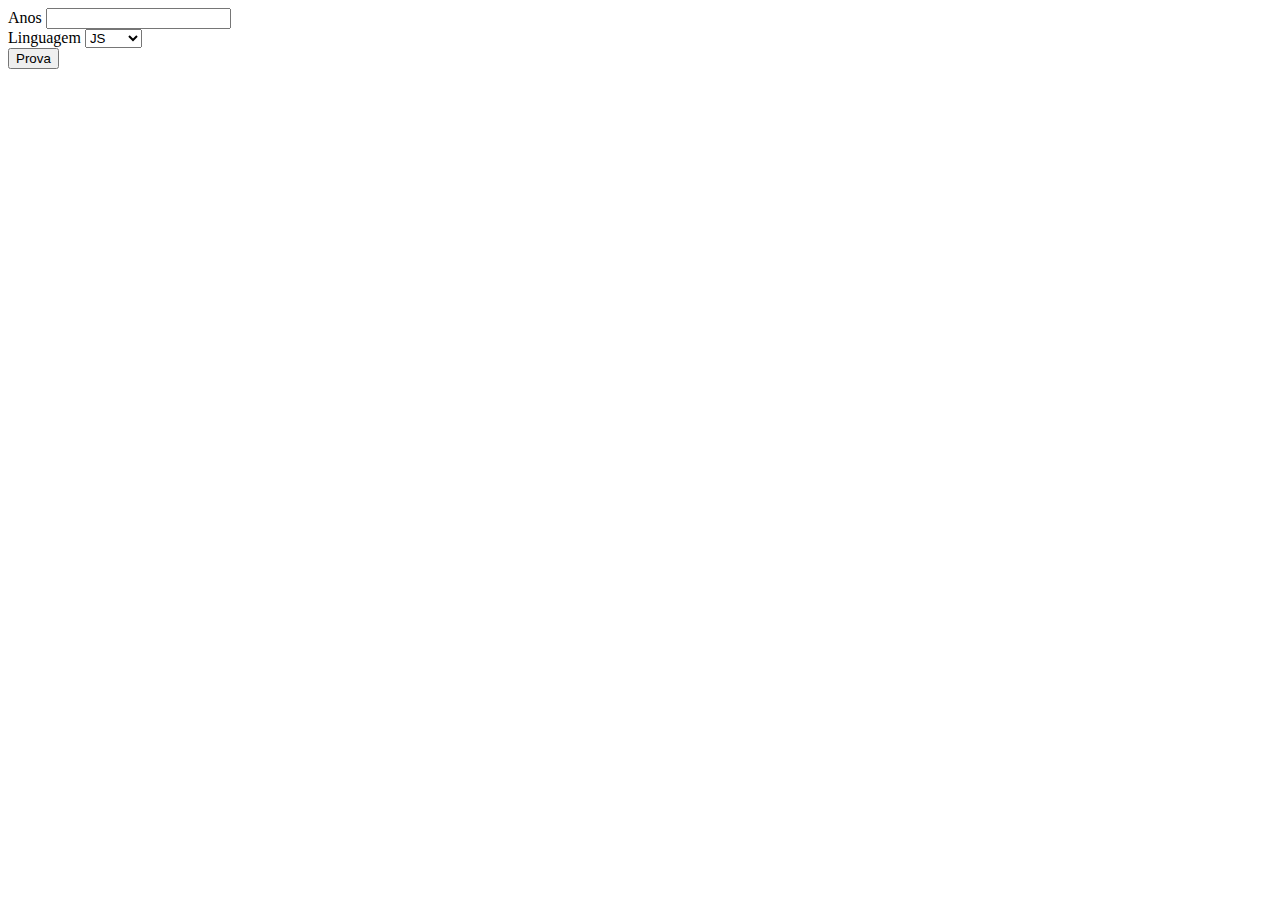
<file: prova.html>
<!DOCTYPE html>
<html lang="en">
<head>
    <meta charset="UTF-8">
    <meta http-equiv="X-UA-Compatible" content="IE=edge">
    <meta name="viewport" content="width=device-width, initial-scale=1.0">
    <title>Document</title>
</head>
<body>
    <div>
        <div>
            Anos <input type="number" id="anos"/>
        </div>
        <div>
            Linguagem 
            <select id="linguagem">
                <option value="1"> JS </option>
                <option value="2"> React </option>
                <option value="3"> Node </option>
            </select>
        </div>
        <div>
            <button onclick="prova()"> Prova </button>
        </div>
        <div>
            <p id="salario"> </p>
            <p id="expectativa"> </p>
        </div>
        <script src="prova.js"> </script>
    </div>
</body>
</html>
</file>
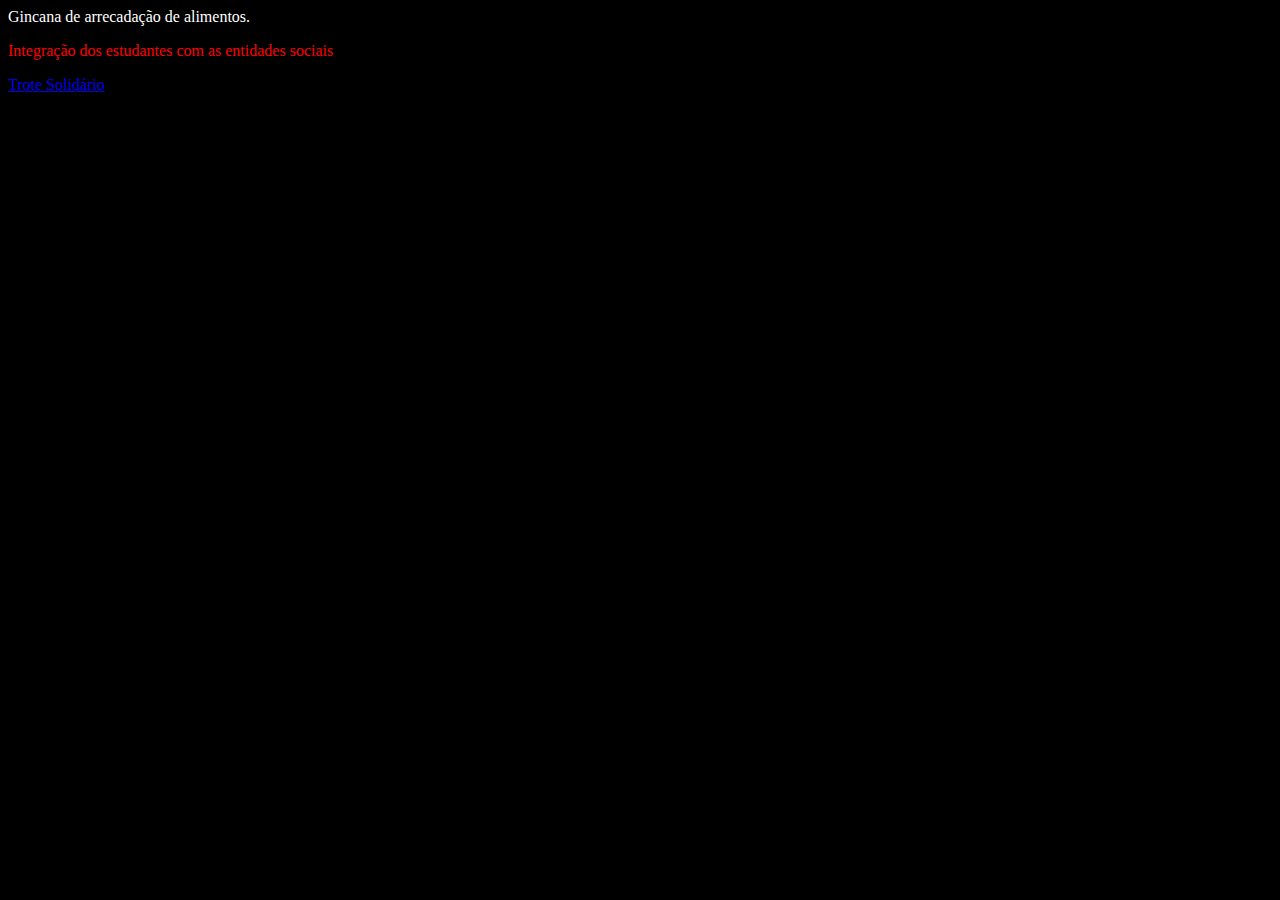
<file: 13-02/exemplo.html>
<html>
    <head>
        <link rel="stylesheet" href="exemplo.css"/>
        <title> Trote Solidário </title>
    </head>
    <body>
        <p id="p1">
            Gincana de arrecadação de alimentos.
        </p>
        <p id="p2">
            Integração dos estudantes com as entidades sociais
        </p>
        <p>
            <a href="https://www.unifacef.com.br/extensao/trote-solidario/"> 
                Trote Solidário 
            </a> 
        </p>
    </body>
</html>
</file>
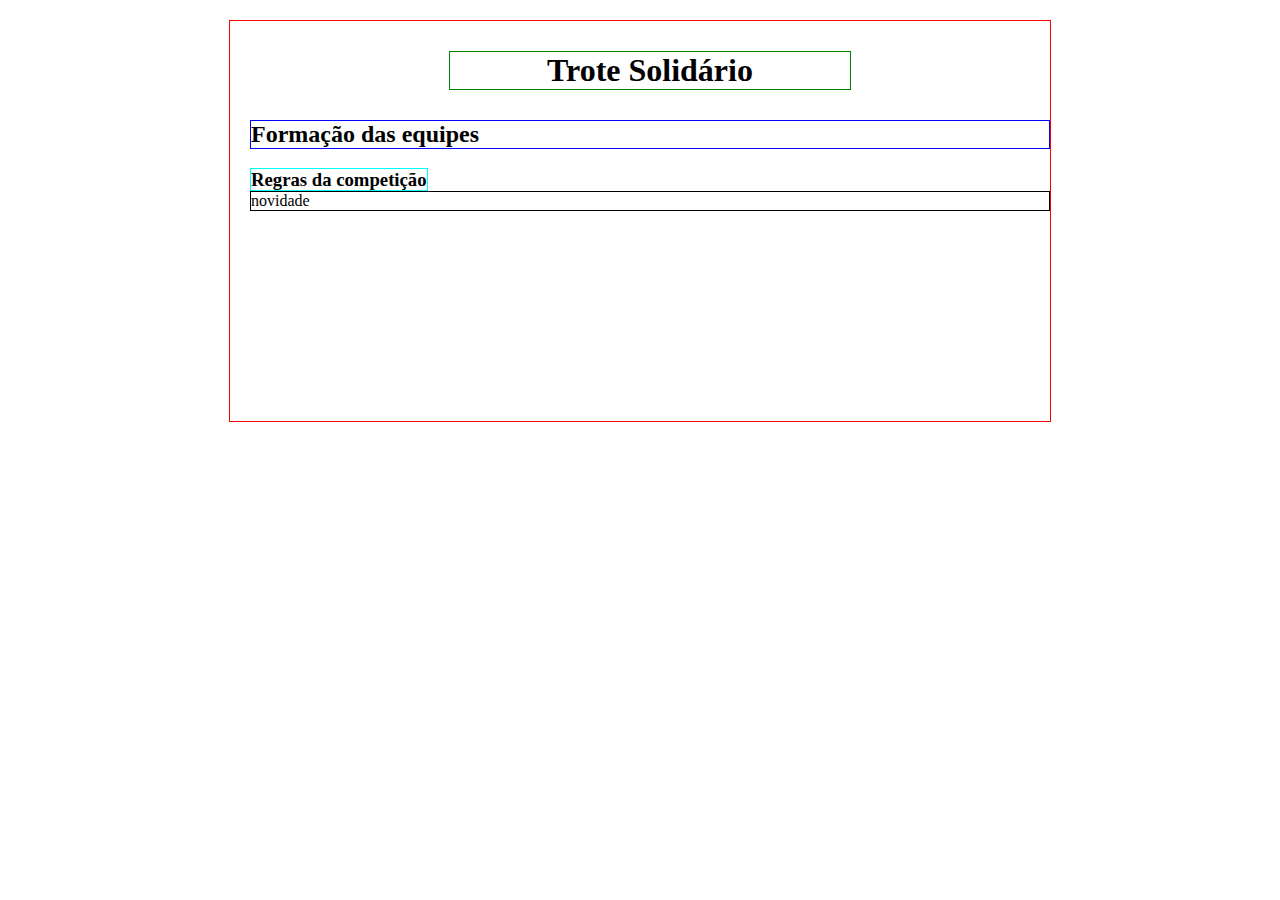
<file: 14-02/boxmodel.html>
<!DOCTYPE html>
<html lang="pt-br">
    <head> <!-- meta é descrever os dados do documento -->
        <meta charset="UTF-8">
        <meta http-equiv="X-UA-Compatible" content="IE=edge">
        <meta name="viewport" content="width=device-width, initial-scale=1.0">
        <title>Document</title>
        <link rel="stylesheet" href="boxmodel.css"/>
    </head>
    <body>
        <header id="container">
            <h1> Trote Solidário </h1>
            <h2> Formação das equipes </h2>
            <h3> 
                Regras da competição 
            </h3>
            <span> novidade</span>     
        </header>
    </body>
</html>
</file>
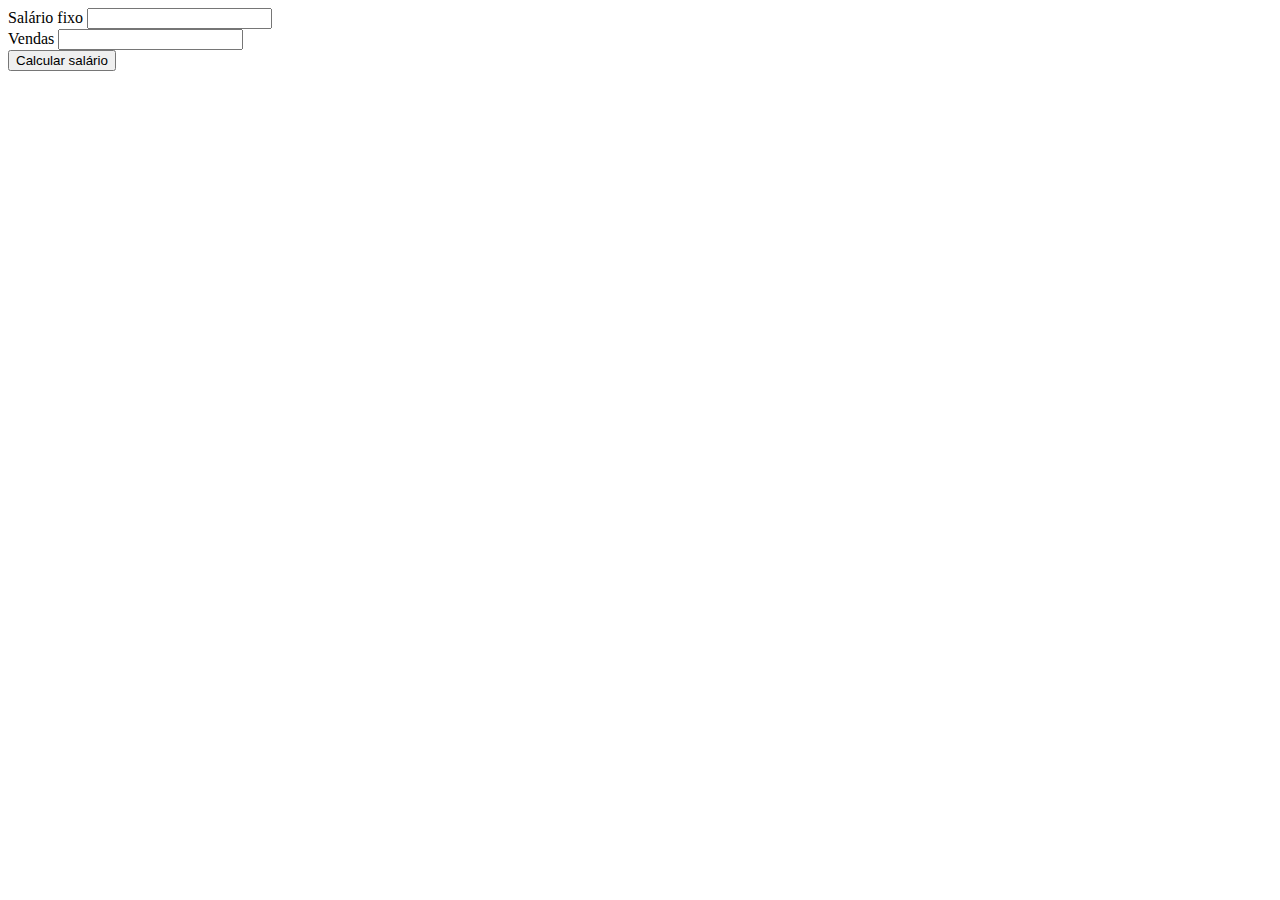
<file: lista1/exe6.html>
<!DOCTYPE html>
<html lang="en">
    <head>
        <meta charset="UTF-8">
        <meta http-equiv="X-UA-Compatible" content="IE=edge">
        <meta name="viewport" content="width=device-width, initial-scale=1.0">
        <title>Document</title>
    </head>
    <body>
        <div id="container">
            <div> 
                Salário fixo <input type="number" id="fixo"/>
            </div>
            <div> 
                Vendas <input type="number" id="vendas"/>
            </div>
            <div> 
                <button onClick="calcularSalario()">
                    Calcular salário
                </button>
            </div>
            <div>
                <p id="comissao"> 
                    
                </p>
                <p id="total"> 
                    
                </p>
            </div>
        </div>
        <script src="lista1.js"> </script>
    </body>
</html>
</file>
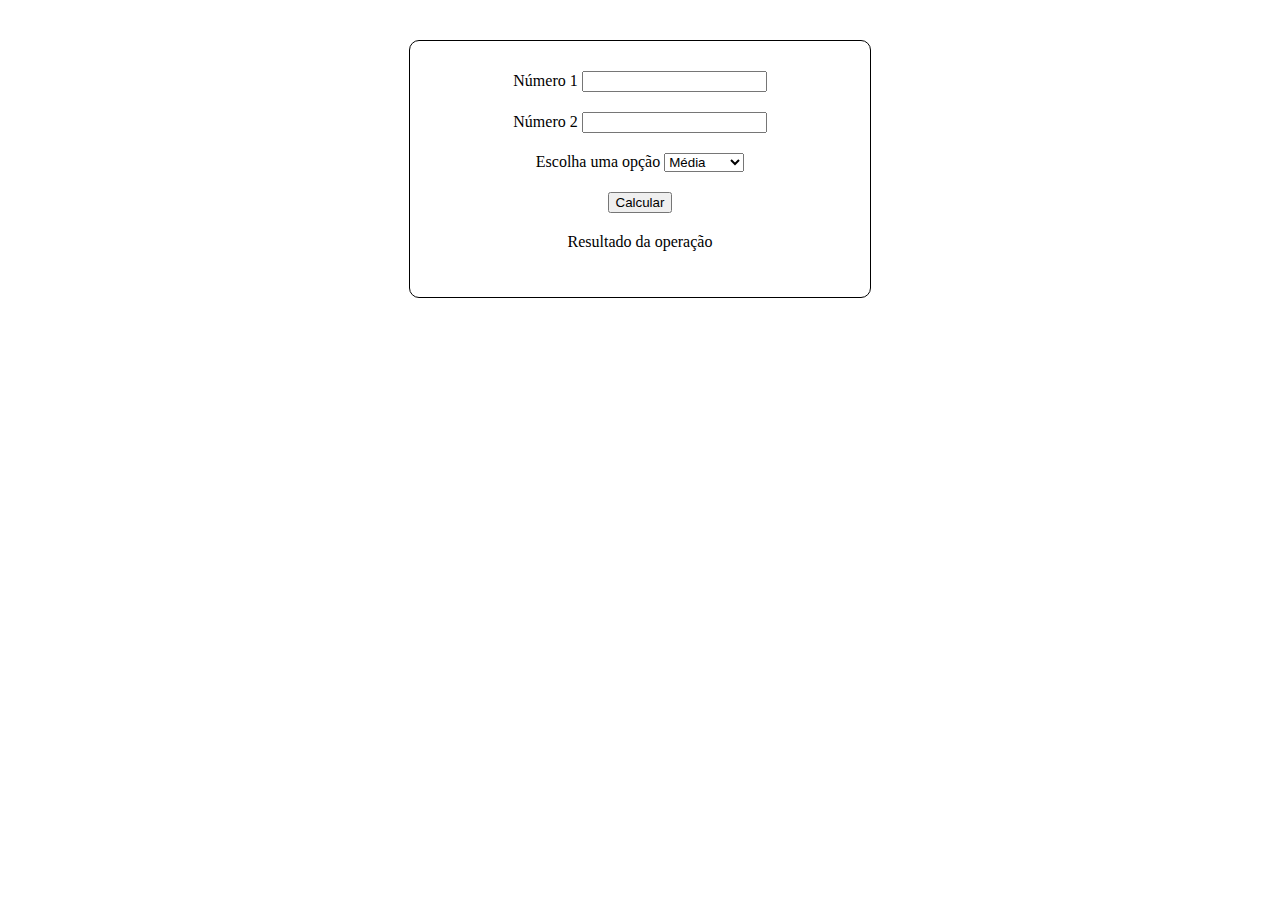
<file: lista2/exe5.html>
<!DOCTYPE html>
<html lang="en">
    <head>
        <meta charset="UTF-8">
        <meta http-equiv="X-UA-Compatible" content="IE=edge">
        <meta name="viewport" content="width=device-width, initial-scale=1.0">
        <title>Document</title>
        <link rel="stylesheet" href="lista2.css"/>
    </head>
    <body>
        <div id="container">
            <div id="divNro1">
                Número 1 <input type="number" id="nro1"/>
            </div>
            <div id="divNro2">
                Número 2 <input type="number" id="nro2"/>
            </div>
            <div id="divOpcao">
                Escolha uma opção <select id="opcao"> 
                    <option value="1"> Média </option>
                    <option value="2"> Diferença </option>
                    <option value="3"> Produto </option>
                    <option value="4"> Divisão </option>
                </select>
            </div>
            <div id="divBotao">
                <button onClick="exe5()"> Calcular </button>
            </div>
            <div id="divResultado">
                <p> 
                    Resultado da operação <span id="resultado"> </span>
                </p>
            </div>
        </div>
        <script src="lista2.js"> </script>
    </body>
</html>
</file>
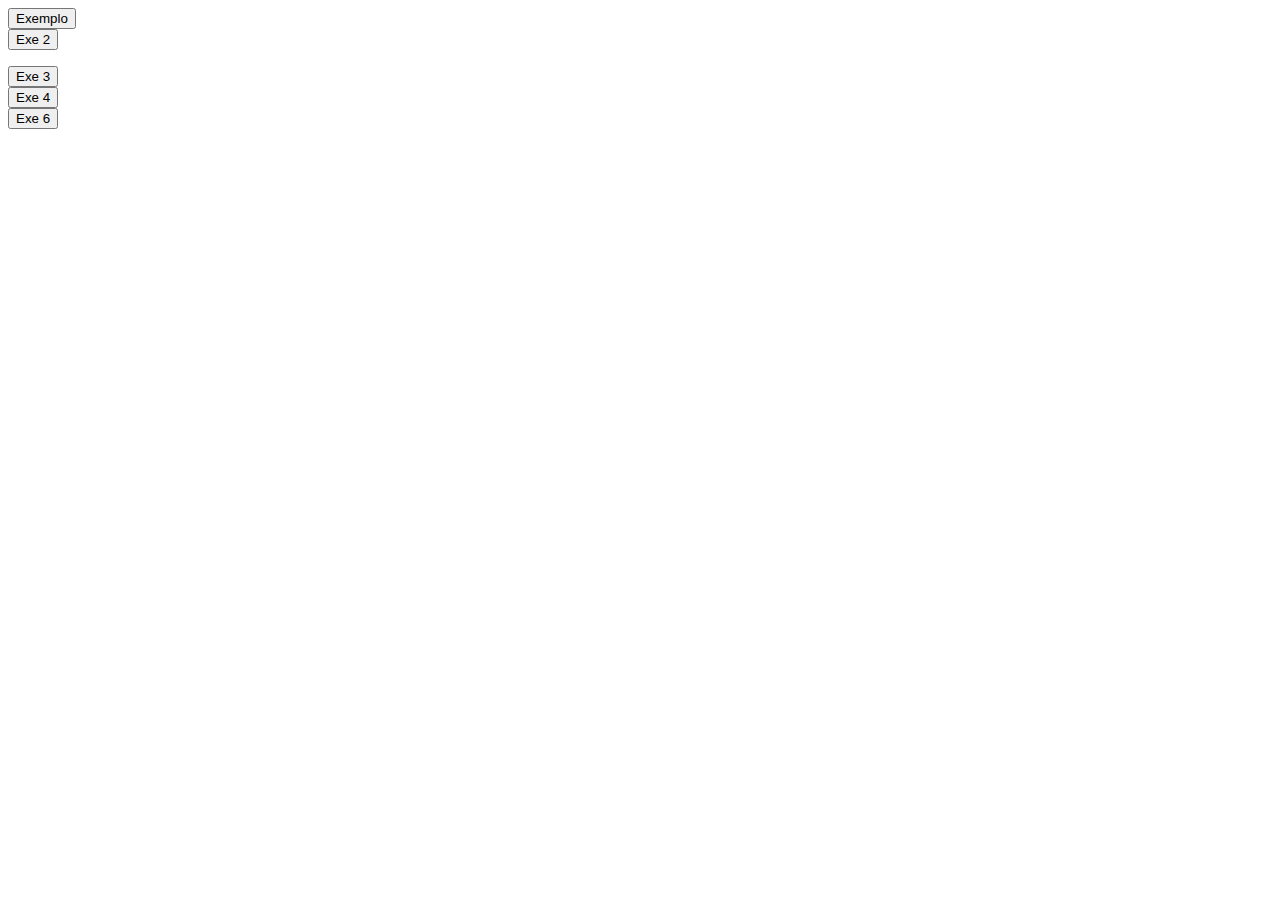
<file: lista3/lista3.html>
<!DOCTYPE html>
<html lang="en">
    <head>
        <meta charset="UTF-8">
        <meta http-equiv="X-UA-Compatible" content="IE=edge">
        <meta name="viewport" content="width=], initial-scale=1.0">
        <title>Document</title>
    </head>
    <body>
        <div>
            <button onclick="mediaIdades()"> Exemplo </button>
        </div>
        <div>
            <button onclick="exe2()"> Exe 2 </button>
            <p id="tabela">
                
            </p>
        </div>
        <div>
            <button onclick="exe3()"> Exe 3 </button>
        </div>
        <div>
            <button onclick="exe4()"> Exe 4 </button>
        </div>
        <div>
            <button onclick="exe6()"> Exe 6 </button>
            <p id="result6"> 
                
            </p>
        </div>

        <script src="exemplo.js"> </script>        
    </body>
</html>
</file>
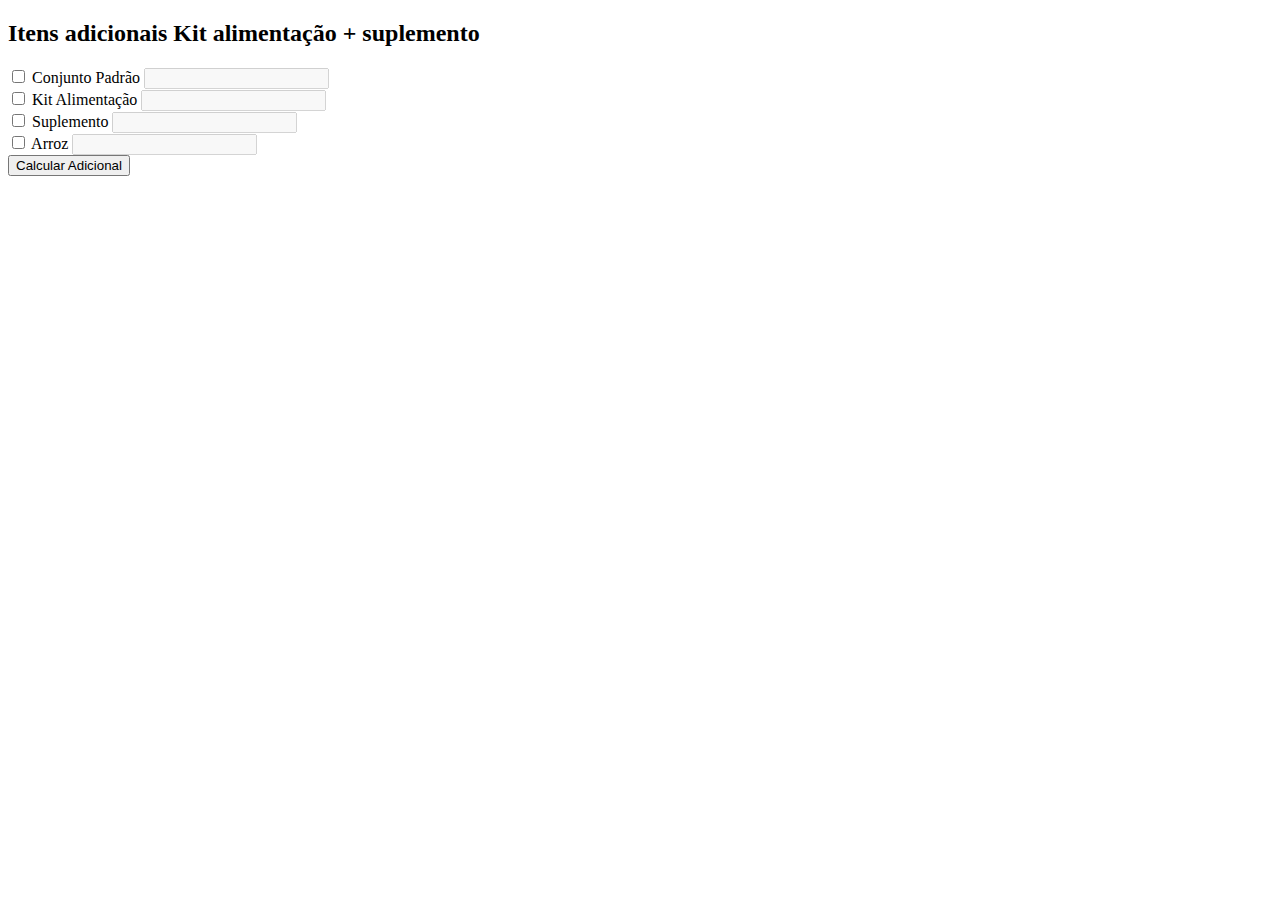
<file: trote/adicional.html>
<!DOCTYPE html>
<html lang="en">
    <head>
        <meta charset="UTF-8">
        <meta http-equiv="X-UA-Compatible" content="IE=edge">
        <meta name="viewport" content="width=device-width, initial-scale=1.0">
        <title>Adicional</title>
    </head>
    <body>
        <h2> Itens adicionais Kit alimentação + suplemento </h2>
        <div id="container">
            <div>
                <input onclick="verificaChecagem('padrao')" type="checkbox" id="padrao" /> Conjunto Padrão 
                <input type="number" id="qtdePadrao" disabled="true"/>
            </div>
            <div>
                <input onclick="verificaChecagem('kit')" type="checkbox" id="kit" /> Kit Alimentação 
                <input type="number" id="qtdeKit" disabled="true"/>
            </div>
            <div>
                <input onclick="verificaChecagem('suplemento')" type="checkbox" id="suplemento" /> Suplemento 
                <input type="number" id="qtdeSuplemento" disabled="true"/>
            </div>
            <div>
                <input onclick="verificaChecagem('arroz')" type="checkbox" id="arroz" /> Arroz 
                <input type="number" id="qtdeArroz" disabled="true"/>
            </div>
            <div>
                <button onclick="calcularAdicional()"> 
                    Calcular Adicional 
                </button> 
            </div>
            <div>
                <p id="total">

                </p>
            </div>
        </div>
        <script src="adicional.js"> </script>
    </body>
</html>
</file>
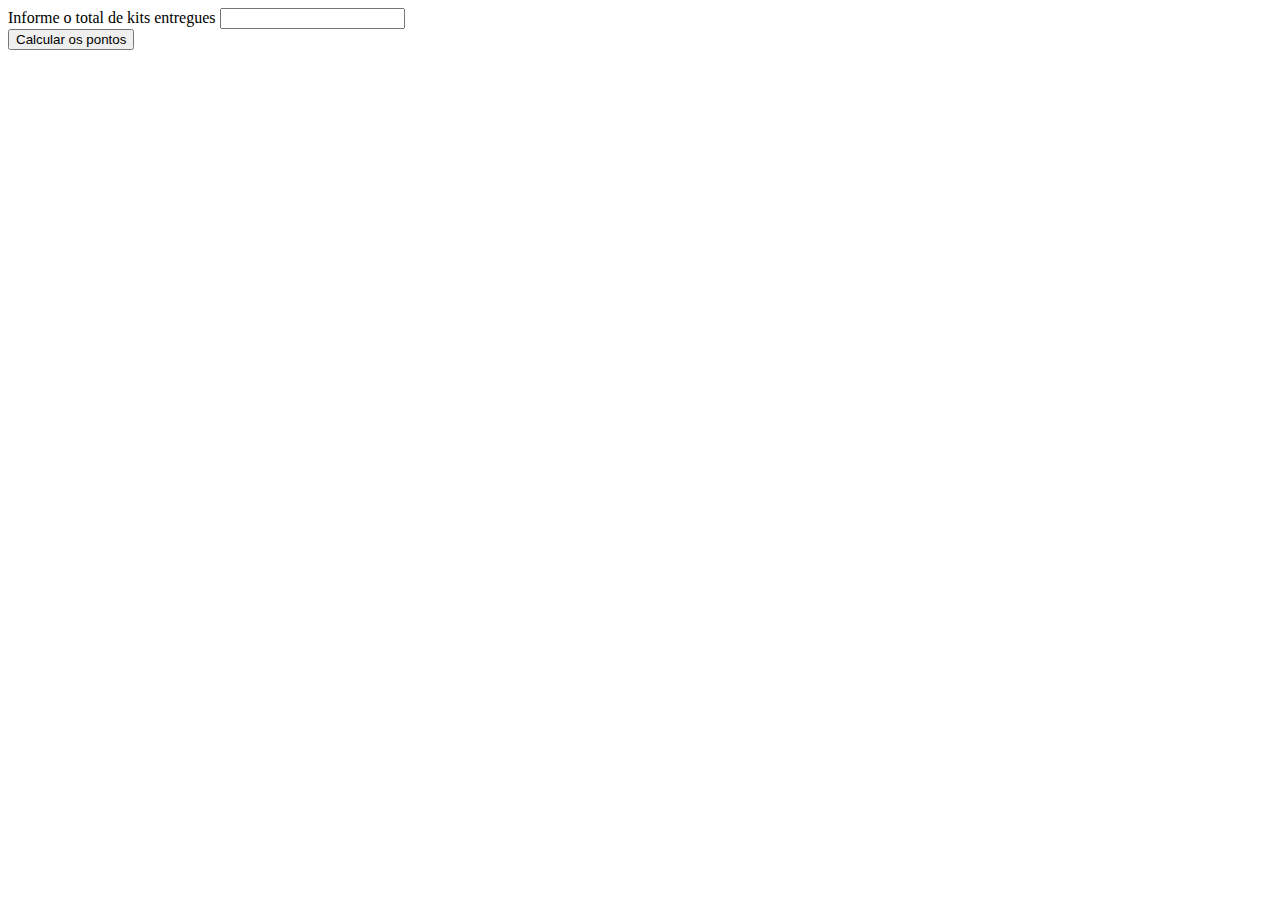
<file: trote/condicional.html>
<!DOCTYPE html>
<html lang="pt-br">
    <head>
        <meta charset="UTF-8">
        <meta http-equiv="X-UA-Compatible" content="IE=edge">
        <meta name="viewport" content="width=device-width, initial-scale=1.0">
        <title> Condicional </title>
    </head>
    <body>
        <div id="container">
            <div>
                Informe o total de kits entregues 
                <input type="number" id="kits"/>
            </div>
            <div>
                <button onclick="condicional()"> 
                    Calcular os pontos
                </button>
            </div>
            <div> <!-- resultado virá aqui-->
                <p id="pontos"> 
                    
                </p>
            </div>
        </div>
        
        <script src="condicional.js"> </script>
    </body>
</html>
</file>
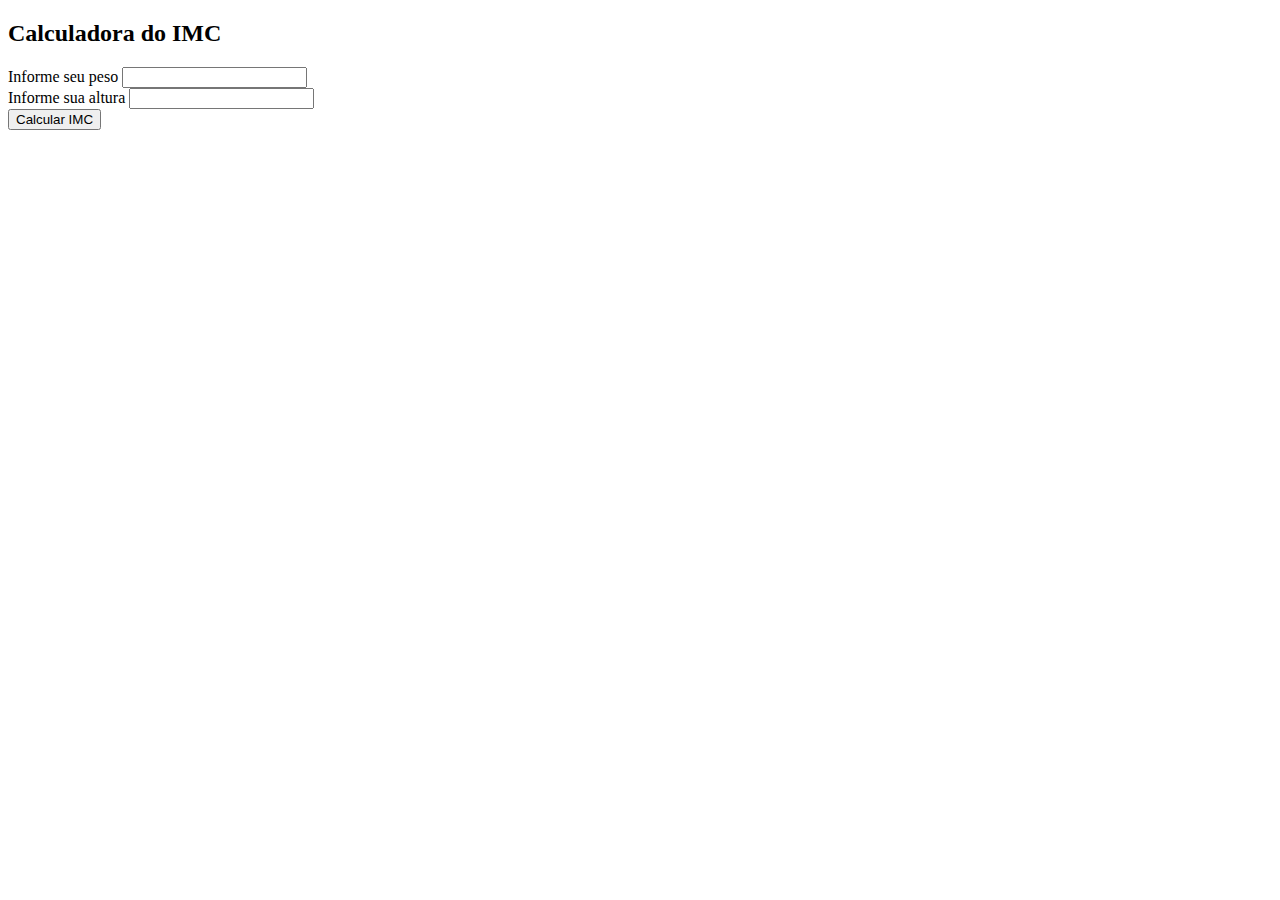
<file: trote/imc.html>
<!DOCTYPE html>
<html lang="pt-br">
    <head>
        <meta charset="UTF-8">
        <meta http-equiv="X-UA-Compatible" content="IE=edge">
        <meta name="viewport" content="width=device-width, initial-scale=1.0">
        <title> Calculadora do IMC </title>
    </head>
    <body>
        <div id="container">
            <h2> Calculadora do IMC </h2>
            <div>
                Informe seu peso <input type="number" id="peso"/>
            </div>
            <div>
                Informe sua altura <input type="number" id="altura"/>
            </div>
            <div>
                <!-- no clique do botão, chama-se a função calculaImc() 
                localizada no arquivo scripts.js -->
                <button onclick="calculaImc()"> Calcular IMC </button>
            </div>
        </div>
        <script src="scripts.js"> </script>
    </body>
</html>
</file>
<file: 13-02/exemplo.css>
body {
    background: black;
}

/* usamos # pois é um id */
#p1 {
    color: white;
}

#p2 {
    color: red;
}
</file>
<file: 14-02/boxmodel.css>
#container {
    border: 1px solid red;
    width: 800px;
    margin: 20px auto;
    padding-left: 20px;
    height: 400px;
}
h1 {
    border: 1px solid green;
    width: 400px;
    margin: 30px auto;
    text-align: center;
}
h2 {
    border: 1px solid blue;
}
h3 {
    border: 1px solid cyan;
    display: inline;
}
span {
    border: 1px solid black;
    display: block;
}
</file>
<file: lista2/lista2.css>
#container {
    border: 1px solid black;
    width: 400px;
    margin: 40px auto;
    padding: 30px;
    border-radius: 10px;
}
#divNro1 {
    /*border: 1px solid red;*/
    margin-bottom: 20px;
    text-align: center;
}
#divNro2 {
   /* border: 1px solid green; */
    text-align: center;
    margin-bottom: 20px;
}

#divOpcao {
    /* border: 1px solid blue; */
    text-align: center;
    margin-bottom: 20px;
}
#divBotao {
    /* border: 1px solid yellow; */
    text-align: center;
    margin-bottom: 20px;
}

#divResultado {
    text-align: center;
    
}

span {
    color: red;
}
</file>
